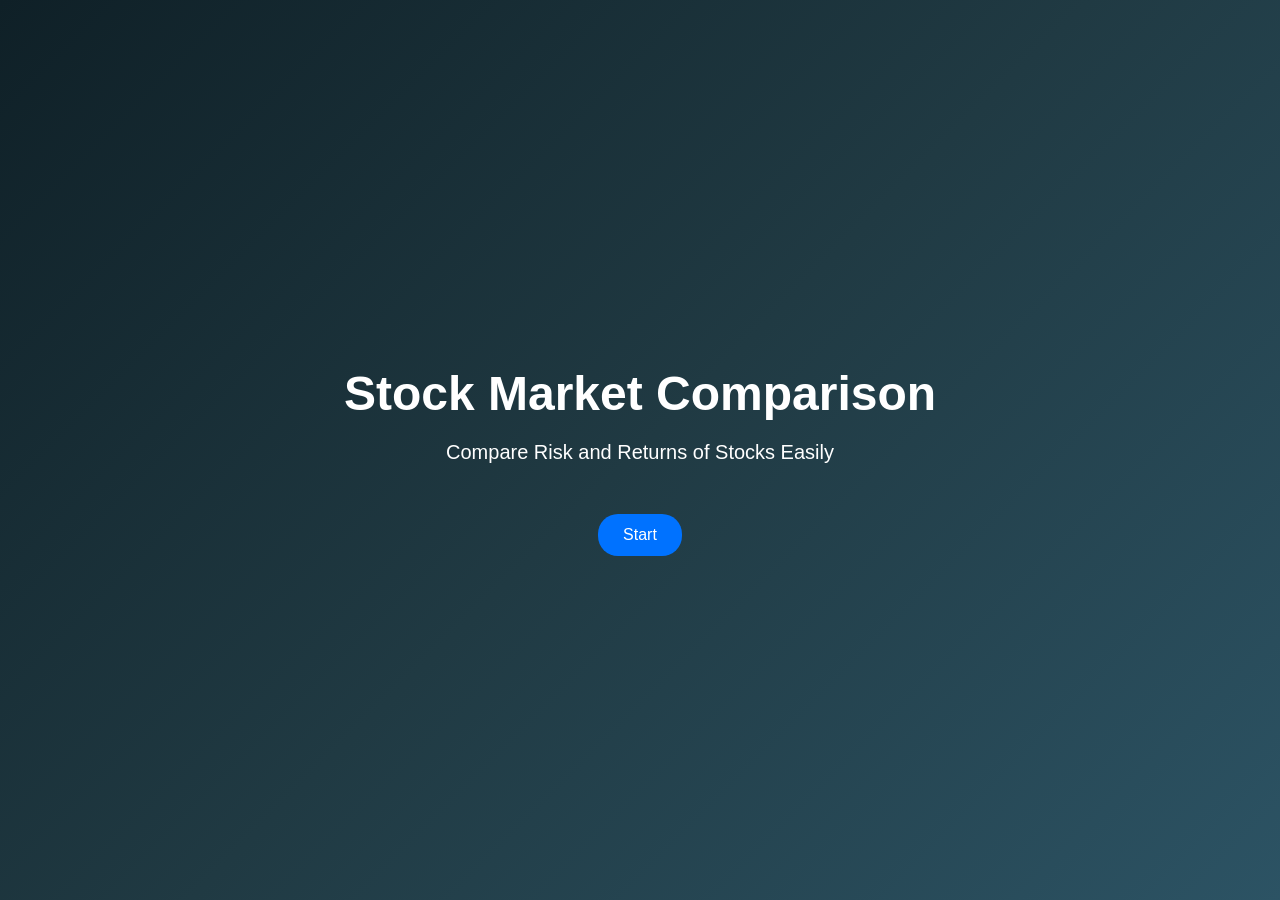
<file: index.html>
<!DOCTYPE html>
<html>
<head>
    <title>Stock Market Comparison</title>
    <link rel="stylesheet" href="style.css">
</head>
<body>
<div class="container">
    <h1>Stock Market Comparison</h1>
    <p>Compare Risk and Returns of Stocks Easily</p>
    <button class="start-btn" onclick="location.href='compare.html'">Start</button>
</div>
</body>
</html>
</file>
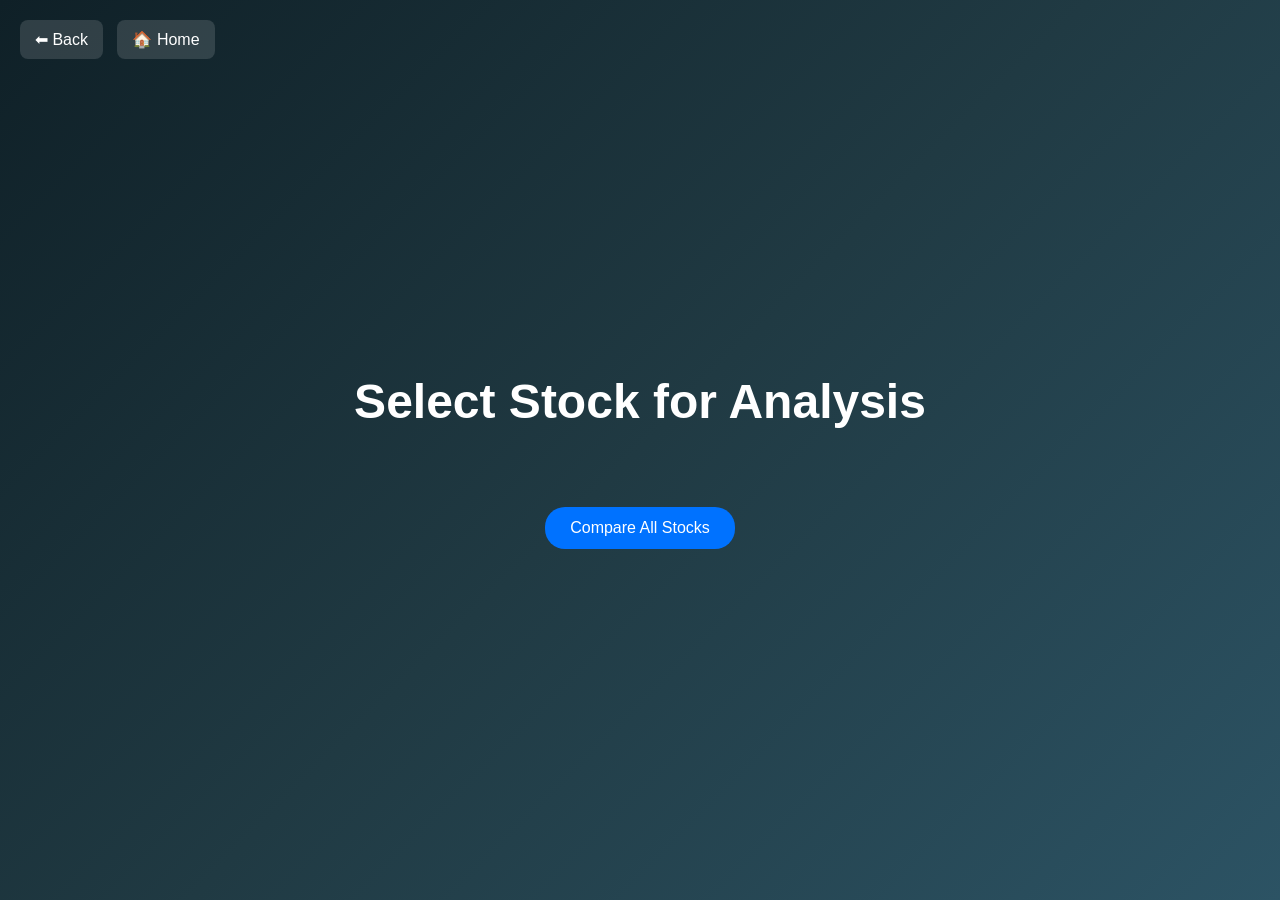
<file: analysis.html>
<!DOCTYPE html>
<html>
<head>
    <title>Stock Analysis</title>
    <link rel="stylesheet" href="style.css">
</head>
<body>
<div class="top-bar">
    <button onclick="history.back()">⬅ Back</button>
    <button onclick="location.href='index.html'">🏠 Home</button>
</div>
<div class="container">
    <h1>Select Stock for Analysis</h1>
    <div id="stockButtons" class="stock-button-container"></div>
    <div id="analysisTable"></div>
    <br>
    <button onclick="location.href='compare_result.html'" class="compare-btn">Compare All Stocks</button>
</div>

<script>
let data = JSON.parse(localStorage.getItem("stockData"));
let stocks = JSON.parse(localStorage.getItem("stockNames"));
let buttonContainer = document.getElementById("stockButtons");

stocks.forEach((name,index) => {
    buttonContainer.innerHTML += `<button onclick="showAnalysis(${index})">${name}</button>`;
});

function normalCDF(x) { return (1 + erf(x / Math.sqrt(2))) / 2; }
function erf(x) {
    let sign = (x >= 0) ? 1 : -1; x = Math.abs(x);
    let a1 = 0.254829592, a2 = -0.284496736, a3 = 1.421413741, a4 = -1.453152027, a5 = 1.061405429, p = 0.3275911;
    let t = 1/(1+p*x);
    let y = 1 - (((((a5*t + a4)*t) + a3)*t + a2)*t + a1)*t*Math.exp(-x*x);
    return sign*y;
}

function showAnalysis(stockIndex){
    let prices = data.map(row => row[stockIndex]);
    let returns = [];
    for(let i=1; i<prices.length; i++){ returns.push((prices[i]-prices[i-1])/prices[i-1]); }
    let mean = returns.reduce((a,b)=>a+b,0)/returns.length;
    let std = Math.sqrt(returns.reduce((sum,r)=>sum+Math.pow(r-mean,2),0)/returns.length);
    let riskProb = normalCDF((0 - mean) / std) * 100;

    let table = `<h2>${stocks[stockIndex]}</h2><table class="stock-table"><tr><th>Price</th><th>Return</th></tr>`;
    prices.forEach((p, i) => {
        let ret = i==0 ? "-" : ((prices[i]-prices[i-1])/prices[i-1]).toFixed(4);
        table += `<tr><td>${p}</td><td>${ret}</td></tr>`;
    });
    table += `</table><br><table class="stock-table">
        <tr><td>Mean Return</td><td>${mean.toFixed(5)}</td></tr>
        <tr><td>Risk Prob (%)</td><td>${riskProb.toFixed(2)}%</td></tr></table>`;
    document.getElementById("analysisTable").innerHTML = table;
}
</script>
</body>
</html>
</file>
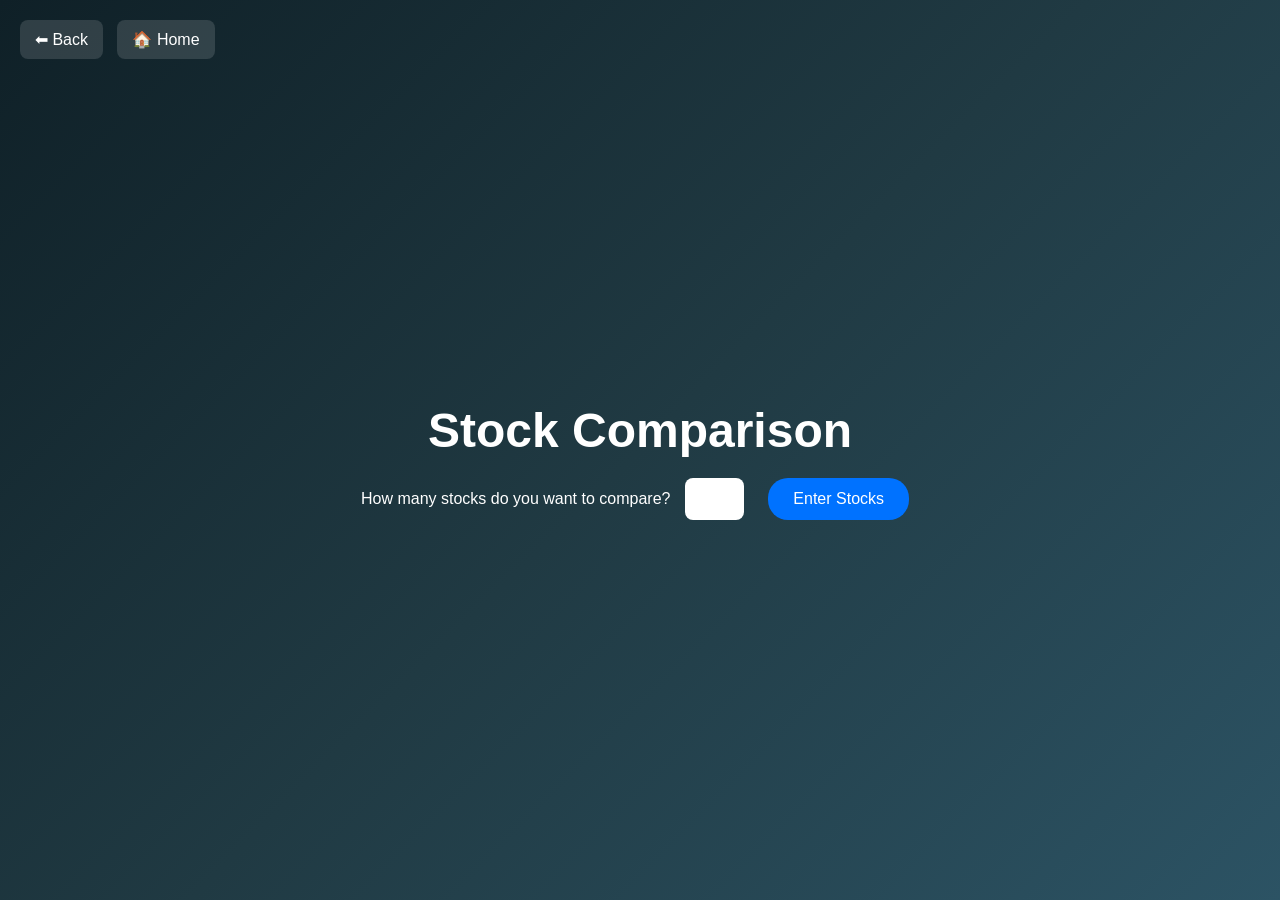
<file: compare.html>
<!DOCTYPE html>
<html>
<head>
    <title>Compare Stocks</title>
    <link rel="stylesheet" href="style.css">
</head>
<body>
<div class="top-bar">
    <button onclick="history.back()">⬅ Back</button>
    <button onclick="location.href='index.html'">🏠 Home</button>
</div>
<div class="container">
    <h1>Stock Comparison</h1>
    <label>How many stocks do you want to compare?</label>
    <input type="number" id="numStocks" min="1" max="5">
    <button onclick="createInputs()">Enter Stocks</button>
    <div id="stockInputs"></div>
</div>

<script>
function createInputs(){
    let num = document.getElementById("numStocks").value;
    if(num > 5 || num < 1){
        alert("Please enter a valid number (1-5)");
        return;
    }
    let container = document.getElementById("stockInputs");
    container.innerHTML="";
    for(let i=1;i<=num;i++){
        container.innerHTML += `<input type="text" class="stockName" placeholder="Enter Stock ${i}">`;
    }
    container.innerHTML += `
        <h3>Observation Type</h3>
        <select><option>Hourly</option><option>Daily</option><option>Monthly</option></select>
        <br><br><button onclick="goToObservation()">Submit</button>`;
}

function goToObservation(){
    let stocks = [];
    document.querySelectorAll(".stockName").forEach(input => stocks.push(input.value));
    let obsType = document.querySelector("select").value;
    window.location.href = `observations.html?stocks=${stocks.join(",")}&type=${obsType}`;
}
</script>
</body>
</html>
</file>
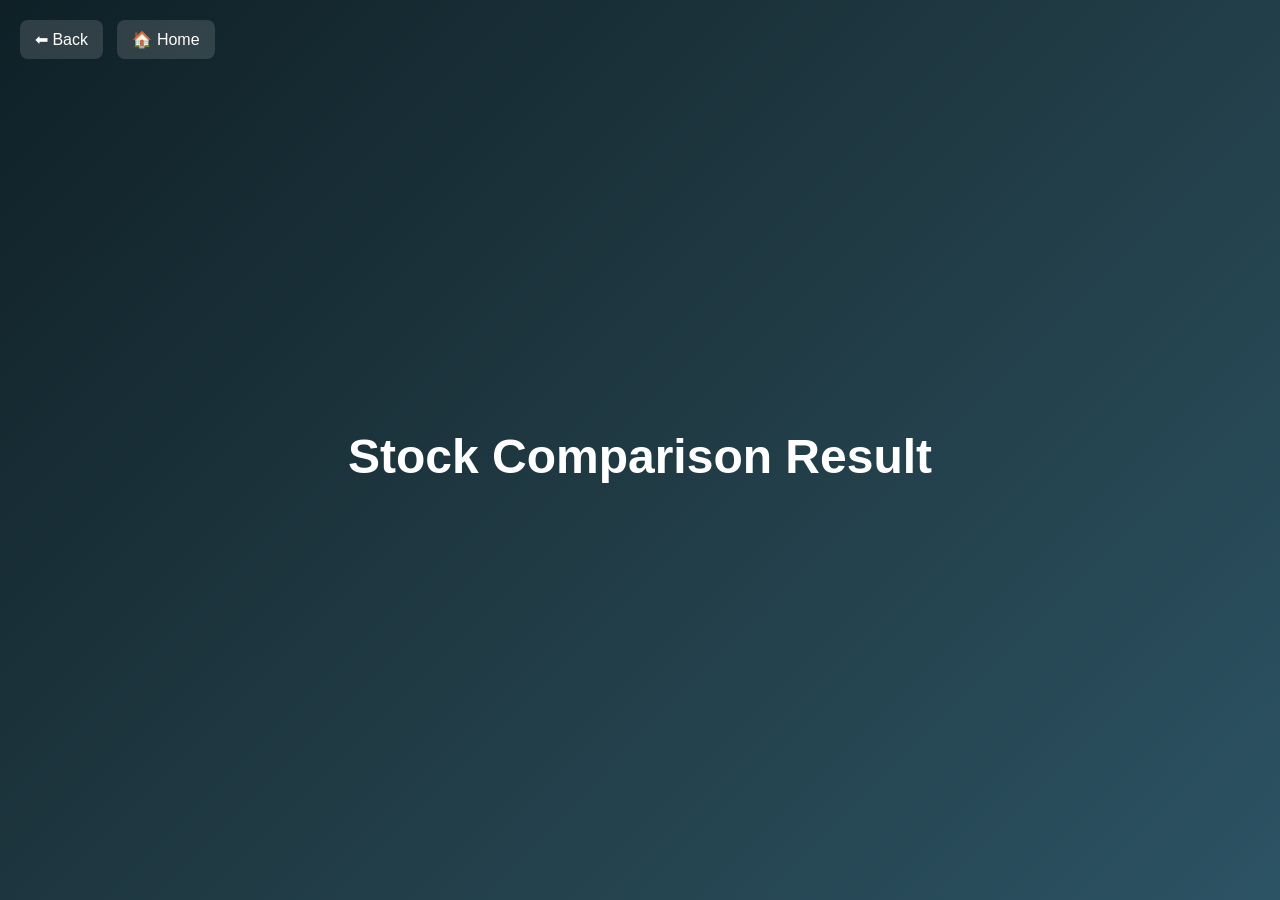
<file: compare_result.html>
<!DOCTYPE html>
<html>
<head>
    <title>Stock Comparison</title>
    <link rel="stylesheet" href="style.css">
</head>
<body>
<div class="top-bar">
    <button onclick="history.back()">⬅ Back</button>
    <button onclick="location.href='index.html'">🏠 Home</button>
</div>
<div class="container">
    <h1>Stock Comparison Result</h1>
    <div id="comparisonTable"></div>
    <h2 id="bestStock"></h2>
</div>

<script>
let data = JSON.parse(localStorage.getItem("stockData"));
let stocks = JSON.parse(localStorage.getItem("stockNames"));
let results = stocks.map((name, index) => {
    let prices = data.map(row => row[index]);
    let returns = [];
    for(let i=1; i<prices.length; i++){ returns.push((prices[i]-prices[i-1])/prices[i-1]); }
    let mean = returns.reduce((a,b)=>a+b,0)/returns.length;
    let std = Math.sqrt(returns.reduce((sum,r)=>sum+Math.pow(r-mean,2),0)/returns.length);
    return { name, mean, std, score: mean/std };
});

let best = results.reduce((a,b) => a.score > b.score ? a : b);
let table = `<table class="stock-table"><tr><th>Stock</th><th>Mean</th><th>Score</th></tr>`;
results.forEach(r => { table += `<tr><td>${r.name}</td><td>${r.mean.toFixed(5)}</td><td>${r.score.toFixed(5)}</td></tr>`; });
document.getElementById("comparisonTable").innerHTML = table + "</table>";
document.getElementById("bestStock").innerHTML = `🏆 Best: <b>${best.name}</b>`;
</script>
</body>
</html>
</file>
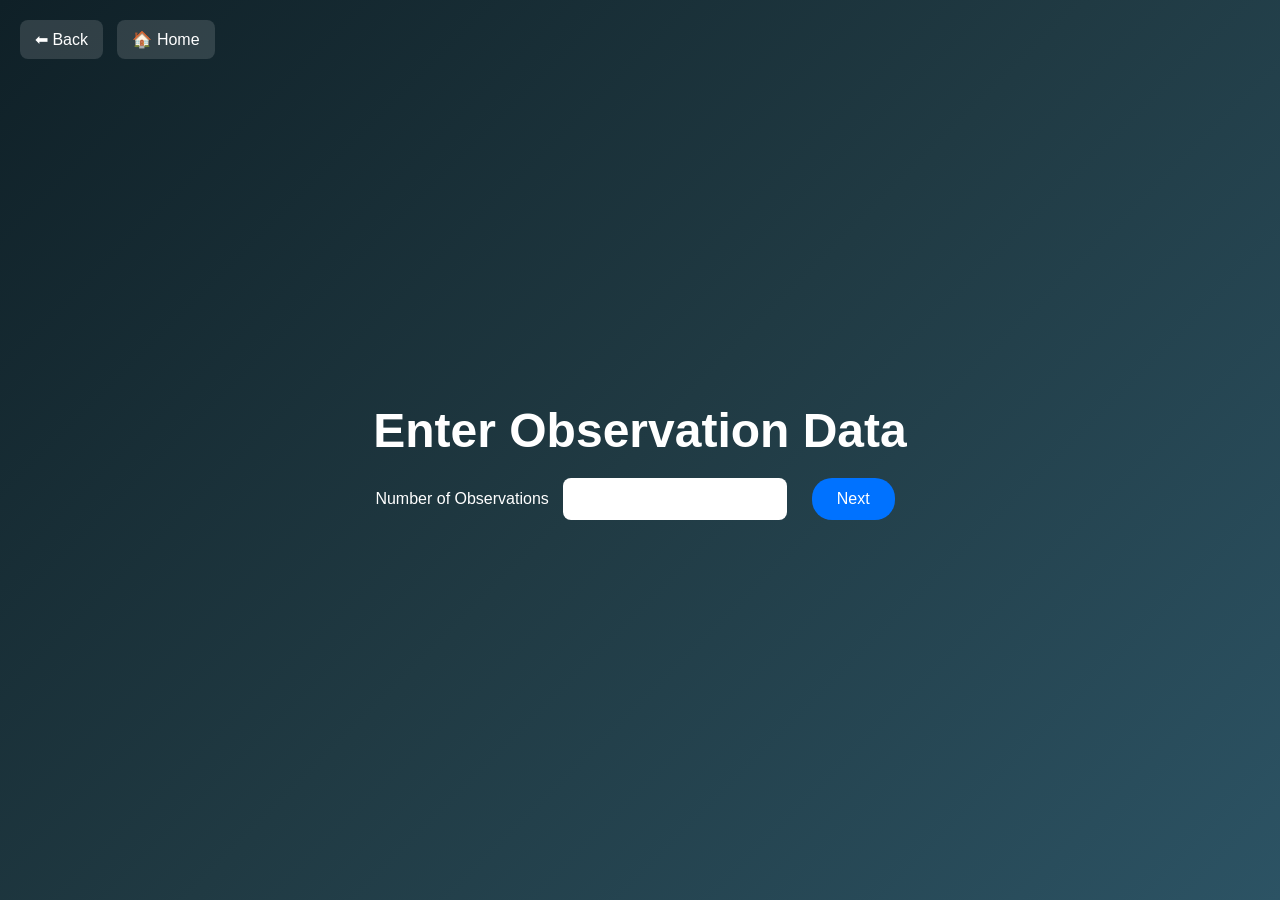
<file: observations.html>
<!DOCTYPE html>
<html>
<head>
    <title>Stock Observations</title>
    <link rel="stylesheet" href="style.css">
</head>
<body>
<div class="top-bar">
    <button onclick="history.back()">⬅ Back</button>
    <button onclick="location.href='index.html'">🏠 Home</button>
</div>
<div class="container">
    <h1>Enter Observation Data</h1>
    <label>Number of Observations</label>
    <input type="number" id="numObs" min="2">
    <button onclick="createObservationInputs()">Next</button>
    <div id="observationInputs"></div>
</div>

<script>
const params = new URLSearchParams(window.location.search);
const stockNames = params.get("stocks").split(",");
const obsType = params.get("type");

function createObservationInputs(){
    let obs = document.getElementById("numObs").value;
    let container = document.getElementById("observationInputs");
    let table = "<table class='stock-table'><tr><th>Observation</th>";
    stockNames.forEach(name => { table += `<th>${name}</th>`; });
    table += "</tr>";

    for(let i=1;i<=obs;i++){
        let label = `${obsType.replace('ly','')} ${i}`;
        table += `<tr><td>${label}</td>`;
        stockNames.forEach(() => { table += `<td><input type='number' step='any'></td>`; });
        table += "</tr>";
    }
    table += "</table><br><button onclick='processData()'>Analyze</button>";
    container.innerHTML = table;
}

function processData(){
    let rows = document.querySelectorAll(".stock-table tr:not(:first-child)");
    let data = Array.from(rows).map(row => 
        Array.from(row.querySelectorAll("input")).map(input => parseFloat(input.value))
    );
    localStorage.setItem("stockData", JSON.stringify(data));
    localStorage.setItem("stockNames", JSON.stringify(stockNames));
    window.location.href = "analysis.html";
}
</script>
</body>
</html>
</file>
<file: style.css>
body{
    margin:0;
    font-family: Arial, Helvetica, sans-serif;
    background: linear-gradient(135deg,#0f2027,#203a43,#2c5364);
    height:100vh;
    display:flex;
    justify-content:center;
    align-items:center;
    color:white;
}

.container{
    text-align:center;
}

h1{
    font-size:48px;
    margin-bottom:10px;
}

p{
    font-size:20px;
    margin-bottom:40px;
}

.start-btn{
    padding:15px 40px;
    font-size:20px;
    border:none;
    border-radius:30px;
    background:#00c6ff;
    color:white;
    cursor:pointer;
    transition:0.3s;
}

.start-btn:hover{
    background:#0072ff;
    transform:scale(1.1);
}

.top-bar{
position:absolute;
top:20px;
left:20px;
}

.top-bar button{
margin-right:10px;
padding:10px 15px;
border:none;
border-radius:8px;
cursor:pointer;
background:#ffffff22;
color:white;
}

input,select{

padding:12px;
margin:10px;
border-radius:8px;
border:none;
font-size:16px;

}

button{

padding:12px 25px;
font-size:16px;
border:none;
border-radius:20px;
cursor:pointer;

}

.stock-table{

width:100%;
border-collapse:collapse;
margin-top:20px;
background:white;
color:black;
border-radius:10px;
overflow:hidden;

}

.stock-table th{

background:#0072ff;
color:white;
padding:12px;
font-size:16px;

}

.stock-table td{

border:1px solid #ddd;
padding:10px;
text-align:center;

}

.stock-table input{

width:90%;
padding:8px;
border-radius:6px;
border:1px solid #ccc;

}

.container button{

background:#0072ff;
color:white;
padding:12px 25px;
margin:10px;
border:none;
border-radius:20px;
font-size:16px;
cursor:pointer;

}

.container button:hover{

background:#0052cc;
transform:scale(1.05);

}

.stock-button-container{
display:flex;
justify-content:center;
gap:20px;
flex-wrap:wrap;
margin-bottom:40px;
}

.stock-btn{
background:#1e73e8;
color:white;
padding:12px 30px;
border:none;
border-radius:25px;
font-size:16px;
cursor:pointer;
transition:0.3s;
}

.stock-btn:hover{
background:#1558b0;
transform:scale(1.05);
}
</file>
